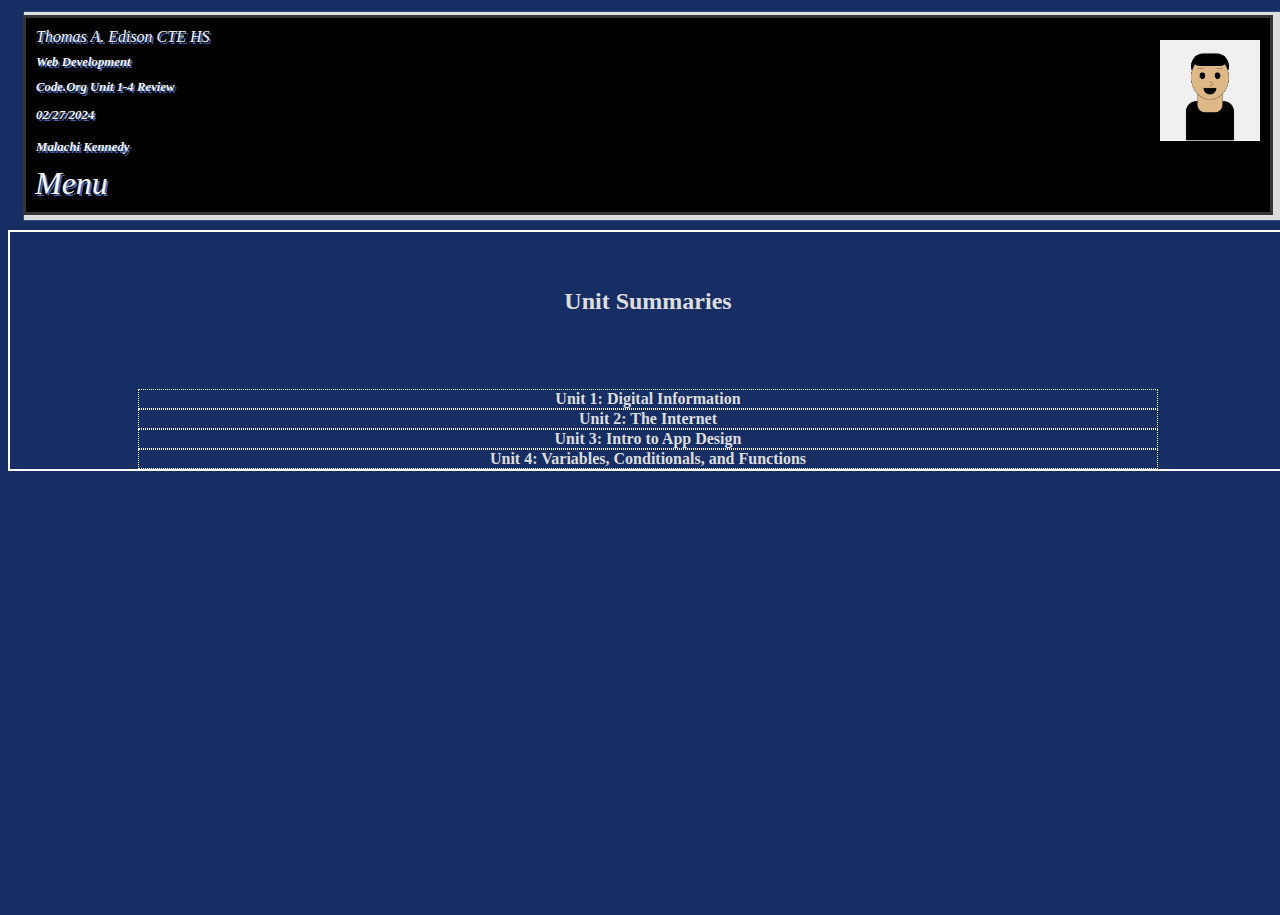
<file: index.html>
<!DOCTYPE html>
<html>

<head>
  <meta charset="utf-8">
  <meta name="viewport" content="width=device-width">
  <title>Unit 1-4 Review</title>
  <link href="Favicon.png" rel="icon" type="image/png">
  <link href="mystyle.css" rel="stylesheet" type="text/css">
</head>

<body>
  <!--Enter your prebuild Banner  and Headings School, Class, Unit Review 1, Date, Name, Favicon and Title-->
  <div class= "banner"> Thomas A. Edison CTE HS
    <img src= "Avatar.png" alt= "Malachi's Logo" id= "logo">
    <h1>Web Development</h1>
    <h2>Code.org Unit 1-4 Review</h2>
    <h3>02/27/2024</h3>
    <h4>Malachi Kennedy</h4>
    <div class="menu"> Menu
      <!--Later we will enter links to other pages-->
      <a href="unit1.html"> Unit 1</a>
      <a href="unit2.html"> Unit 2</a>
      <a href="unit3.html"> Unit 3</a>
      <a href="unit4.html"> Unit 4</a>
    </div>
  </div>
    

 <!--
  This is the page for you to review Unit 1 and record your Check for understanding reflections at the end of each Lesson!
  Use the following format:
  <h2>Lesson #</h2>
  <p>Summary of Lesson</p>
  <h5>Check for Understanding Question</h5>
  <h6>CFU Response</h6>
  -->


<div class="container">
  <h6><b>Unit Summaries</b></h6>
  <br> 
  <div class="wave" id="u1">    
    
    <b>Unit 1: Digital Information</b>
    <hr>
    <p>This unit explores the technical challenges and questions that arise from the need to represent digital information in computers. Learn how complex information like numbers, text, images, and sound are represented in text, how compression works, and the broader social impacts of digitizing the world's information. It also introduces students to the concept of digital information by exploring how computers represent, store, and transmit data. The unit covers topics such as binary numbers, digital images, compression, encryption, and the impact of digital information on society. Through interactive activities and projects, students learn foundational concepts in computer science while gaining an understanding of how information is processed and manipulated in digital environments.</p>
  </div>
  <div class="wave" id="u2">
    
    <b>Unit 2: The Internet</b>
    <hr>
    <p>This unit reveals how the Internet was designed to connect billions of devices and people to one another. Learn how the different protocols of the Internet work and actually build them yourself using the Internet Simulator. Then consider the impacts the Internet has had, both good and bad, on modern life. Also introduces students to the fundamentals of the Internet, including its structure, function, and impact on society. Students learn about concepts such as IP addresses, DNS, routers, protocols, and the World Wide Web. They explore how data is transmitted over the Internet and how web pages are created and accessed. Through hands-on activities and projects, students gain a deeper understanding of how the Internet works and its significance in today's interconnected world.</p>
  </div>
  <div class="wave" id="u3">
    
    <b>Unit 3: Intro to App Design</b>
    <hr>
    <p>This unit is an introduction to programming and app design with a heavy focus on important skills like debugging, pair programming, and user testing. Learn how to design user interfaces and write event-driven programs in App Lab and then design a project that teaches your classmates about a topic of your choosing. Teaches students the basics of designing and creating mobile applications. Students learn about user interface design, user experience principles, and the process of app development. They explore concepts such as user input, variables, conditionals, and event handling to build interactive and engaging apps. Through hands-on projects using block-based programming languages like Scratch or Blockly, students design and develop their own simple mobile apps, gaining valuable skills in problem-solving, creativity, and computational thinking.</p>
  </div>
  <div class="wave" id="u4">
    
    <b>Unit 4: Variables, Conditionals, and Functions</b>
    <hr>
    <p>This unit explores how variables, conditionals, and functions allow for the design of increasingly complex apps. Learn how to program with these three new concepts through a sequence of collaborative activities. Then build your own decision maker app to share with friends and help them make a decision. Teaches students fundamental programming concepts to create more sophisticated programs. Students learn about variables, which store data, conditionals, which allow for decision-making in code execution, and functions, which organize code into reusable blocks. Through interactive activities and projects, students practice using variables to store and manipulate data, conditionals to control the flow of their programs based on certain conditions, and functions to modularize their code and make it more manageable. This unit provides a solid foundation in programming principles essential for building more complex programs and applications.</p>
</div>
</body>
</html>
</file>
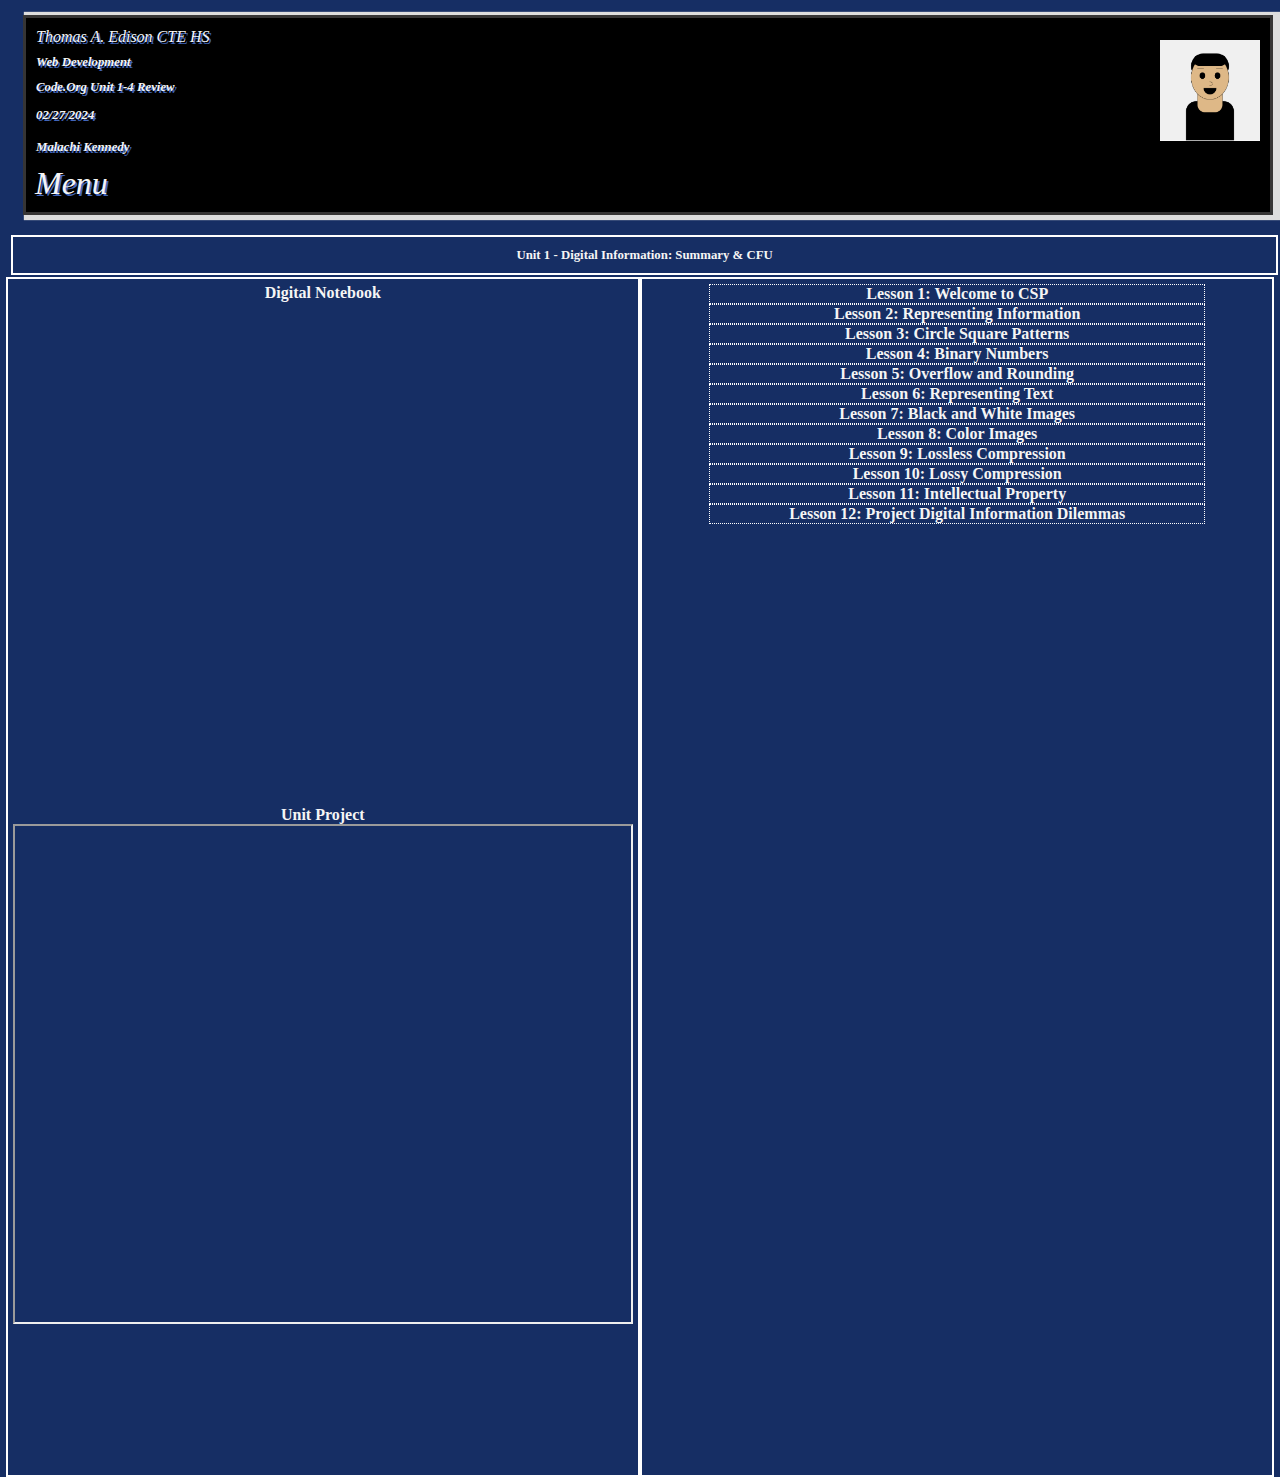
<file: unit1.html>
<!DOCTYPE html>
<html>

<head>
  <meta charset="utf-8">
  <meta name="viewport" content="width=device-width">
  <title>Unit 1-4 Review</title>
  <link href="Favicon.png" rel="icon" type="image/png">
  <link href="mystyle.css" rel="stylesheet" type="text/css">
</head>

<body>
<!--Enter your prebuild Banner  and Headings School, Class, Unit Review 1, Date, Name, Favicon and Title-->
  <div class= "banner"> Thomas A. Edison CTE HS
    <img src= "Avatar.png" alt= "Malachi's Logo" id= "logo">
    <h1>Web Development</h1>
    <h2>Code.org Unit 1-4 Review</h2>
    <h3>02/27/2024</h3>
    <h4>Malachi Kennedy</h4>
    <div class="menu"> Menu
      <!--Later we will enter links to other pages-->
      <a href="index.html"> Home</a>
      <a href="unit2.html"> Unit 2</a>
      <a href="unit3.html"> Unit 3</a>
      <a href="unit4.html"> Unit 4</a>
    </div>
  </div>
  
  <div id="top">
    <h1>Unit 1 - Digital Information: Summary & CFU</h1>
  </div>
  <div id="right">
      <div class="wave">
      <b>Lesson 1: Welcome to CSP</b>
    <!-- Q & A -->
      <!--Start the Table-->
        <table border="5">
      <!--Table Format-->
           <th width="50%">Question</th>
           <th width="50%">Answer</th>
      <!--Inside the Table-->
          <tr>
            <td>What are your own strategies and insights about how to learn best? And, how are they similar or different to the ones that you just heard about from other students? Please write a short paragraph. Don't worry about spelling, grammar, or how well written it is.</td>
            <td>In class, I use a notebook to write down notes of all the topics I don't understand. I study the notes in between classes and home for at least 1 - 2 hours a day. When I feel confident that I know the material, I ask a family member to assess me. If the assessment goes well, I then move on to a different topic to learn more. My strategy is similar to Sam. J's and Sofia P's. Sam takes notes on a piece of paper and reads them again at home as I do. Sofia also tries to assess herself to see if she remembers the material she's been reviewing.</td>
          </tr>
        </table>
     <hr>
    </div>
      <div class="wave">
      <b>Lesson 2: Representing Information</b>
    <!-- Q & A -->
      <!--Start the Table-->
        <table border="5">
      <!--Table Format-->
           <th width="50%">Question</th>
           <th width="50%">Answer</th>
      <!--Inside the Table-->
          <tr>
            <td>Recall when you built your information sending device. Why did we decide to send a message as a sequence of two options rather than modifying our devices to represent more options?</td>
            <td>We had to pick 3 objects would help build our device. We used pipe cleaners and light to make our device.  We thought 2 options would be easier than 4.</td>
          </tr>
        </table>
     <hr>
    </div>
      <div class="wave">
      <b>Lesson 3: Circle Square Patterns</b>
    <!-- Q & A -->
      <!--Start the Table-->
        <table border="5">
      <!--Table Format-->
           <th width="50%">Question</th>
           <th width="50%">Answer</th>
      <!--Inside the Table-->
          <tr>
            <td>How would you explain a number system to someone who had never seen numbers before?</td>
            <td>I would say a number system is a set of patterns that are followed by a set of rules. These rules are in place so that you could replicate the set of patterns yourself, like an instruction sheet.</td>
          </tr>
        </table>
     <hr>
    </div>
      <div class="wave">
      <b>Lesson 4: Binary Numbers</b>
    <!-- Q & A -->
      <!--Start the Table-->
        <table border="5">
      <!--Table Format-->
           <th width="50%">Question</th>
           <th width="50%">Answer</th>
      <!--Inside the Table-->
          <tr>
            <td>Two schools are merging and to adapt to the increased size of the student body, the school is changing its system for keeping track of all student IDs from a system that uses 4-bit binary numbers to one that uses 8-bit binary numbers (AKA 1 byte). Which of the following best describes what effect this change will have?</td>
            <td> B.   The 8-bit system will be able to represent sixteen times as many values as the 4-bit system.</td>
          </tr>
          <tr>
            <td>Each time we add another bit, what happens to the amount of numbers we can make?</td>
            <td>It doubles each time.</td>
          </tr>
          <tr>
            <td>How many bits would be needed to count all of the students in class today?</td>
            <td>There are 32 students. So you would need 6 bits.</td>
          </tr>
          <tr>
            <td>What are the similarities and differences between the binary and decimal systems?</td>
            <td>A binary system has only two digits, while a decimal number system has ten digits. In both systems, each digit has a value that depends on its position.</td>
          </tr>
        </table>
     <hr>
    </div>
      <div class="wave">
      <b>Lesson 5: Overflow and Rounding</b>
    <!-- Q & A -->
      <!--Start the Table-->
        <table border="5">
      <!--Table Format-->
           <th width="50%">Question</th>
           <th width="50%">Answer</th>
      <!--Inside the Table-->
          <tr>
            <td>Modern car odometers can record up to a million miles driven. What happens to the odometer reading when a car drives beyond its maximum reading?</td>
            <td>The odometer would have an overflow error. The car could break down from this error.</td>
          </tr>
          <tr>
            <td>When using bits to represent fractions of a number, can you create all possible fractions? Why or why not?</td>
            <td>When using bits to represent fractions of a number, you cannot create all possible fractions. There are numbers that are too large or too small to be able to be represented.</td>
          </tr>
        </table>
     <hr>
    </div>
      <div class="wave">
      <b>Lesson 6: Representing Text</b>
    <!-- Q & A -->
      <!--Start the Table-->
        <table border="5">
      <!--Table Format-->
           <th width="50%">Question</th>
           <th width="50%">Answer</th>
      <!--Inside the Table-->
          <tr>
            <td>"The binary pattern 01000001 represents the number 65." Write a brief response explaining whether you believe this statement is always true. Explain your reasoning.</td>
            <td>This statement is not always true. It can represent another number when the chunk size is different. If the chunk size is 4, then it would represent two numbers, 64 and 1.</td>
          </tr>
        </table>
     <hr>
    </div>
      <div class="wave">
      <b>Lesson 7: Black and White Images</b>
    <!-- Q & A -->
      <!--Start the Table-->
        <table border="5">
      <!--Table Format-->
           <th width="50%">Question</th>
           <th width="50%">Answer</th>
      <!--Inside the Table-->
          <tr>
            <td>Which of the following would result in a better digital approximation of an analog black and white image?</td>
            <td> B.   Decreasing the size of each sample square, thus increasing the number of samples taken.</td>
          </tr>
          <tr>
            <td>Assume your friend just sent you 32 bits of pixel data (just the 0s and 1s for black and white pixels) that were encoded after sampling an image. Choose the two statements that are true.</td>
            <td> C. The correct width and height must be input into the pixelation widget to produce the image.<br> D. The fact that only 32 bits were used to represent the image indicates relatively large sample squares were used. The digital image may vary from the analog image significantly.
</td>
          </tr>
          <tr>
            <td>Your computer science teacher asks you to sample a black and white image that is 4" x 6". How would you sample the image to provide a good digital approximation using the pixelation widget? What sample size would you use? How would your decision affect the digital representation?</td>
            <td>Using the Nike logo I created for reference, I know that a sample size of 15 by 15 would do a decent job of representing an image with dimensions of 2" by 2". Thus, I would sketch the 4" by 6" image on a grid of 20 by 25. I would use 500 sample squares. The large number of sample squares would allow for a well-defined and accurate digital approximation.</td>
          </tr>
        </table>
     <hr>
    </div>
      <div class="wave">
      <b>Lesson 8: Color Images</b>
    <!-- Q & A -->
      <!--Start the Table-->
        <table border="5">
      <!--Table Format-->
           <th width="50%">Question</th>
           <th width="50%">Answer</th>
      <!--Inside the Table-->
          <tr>
            <td>Which statement about analog and digital images is true?</td>
            <td>B. Sampling an analog image more frequently produces a digital image with a better representation.</td>
          </tr>
          <tr>
            <td>Describe how the process of sampling, RGB pixels, and binary sequences work together to display a digital color image.</td>
            <td>Sampling, RBG pixels and binary sequences work together to display a digital color image by letting the computer know where the RBG pixel is going to be placed. It also shows the computer what shade or color that pixel is. The combination of these components is what gives you a digital color image.</td>
          </tr>
        </table>
     <hr>
    </div>
      <div class="wave">
      <b>Lesson 9: Lossless Compression</b>
    <!-- Q & A -->
      <!--Start the Table-->
        <table border="5">
      <!--Table Format-->
           <th width="50%">Question</th>
           <th width="50%">Answer</th>
      <!--Inside the Table-->
          <tr>
            <td>What is the most important quality of lossless compression?</td>
            <td> A.   The data is transformed to usually make it smaller. It can always be re-constructed back to the original.</td>
          </tr>
          <tr>
           <td> An author is preparing to send their book to a publisher as an email attachment. The file on their computer is 1000 bytes. When they attach the file to their email, it shows as 750 bytes. The author gets very upset because they are concerned that part of their book has been deleted by the email provider. If you could talk to this author, how would you explain what is happening to their book?</td>
          <td>In most cases, the information is altered to make it smaller. It's always possible to restore it to its original state. The fact that the attachment has shrunk in size does not imply that any elements of the book have been removed. It will also make it clear to him that the book's original size and content will be preserved after it is downloaded by the mail receiver.</td>
          </tr>
        </table>
     <hr>
    </div>
      <div class="wave">
      <b>Lesson 10: Lossy Compression</b>
    <!-- Q & A -->
      <!--Start the Table-->
        <table border="5">
      <!--Table Format-->
           <th width="50%">Question</th>
           <th width="50%">Answer</th>
      <!--Inside the Table-->
          <tr>
            <td>You’ve been given a new cell phone with a 2 gigabyte data plan. You plan to use your phone for text messages, images, video, and music. Which of these categories are best compressed using lossless compression? Which of these categories are best compressed using lossy compression? Why?</td>
            <td>Lossy compression should be applied to text messages and music while lossless compression should be applied to images and videos. A lossy compression reduces the quality of the file in order to get the file compressed. This type of compression can be applied to text messages and music because a reduction in the size and quality will only reduce few details about the text messages and music file. However, in a lossless compression the quality remains unchanged even after the file size is reduced. This type of compression can be applied to video and pictures because even if the size is reduced, the quality of the files are not expected to change.</td>
          </tr>
        </table>
     <hr>
    </div>
      <div class="wave">
      <b>Lesson 11: Intellectual Property</b>
    <!-- Q & A -->
      <!--Start the Table-->
        <table border="5">
      <!--Table Format-->
           <th width="50%">Question</th>
           <th width="50%">Answer</th>
      <!--Inside the Table-->
          <tr>
            <td>How is a Creative Commons license different from a regular copyright?</td>
            <td>C. It allows your work to be shared, reused, and remixed to help spark more creativity.</td>
          </tr>
          <tr>
            <td>As a reminder, in the warm-up we saw this scenario: Imagine you were using some of our pixelation tools to create an image and you posted it online for your friends to see - but, a week later you find out someone took that image and put it on a T-shirt that they’re selling for $10 each. Now that we understand Copyright, what would need to change in order for the scenario from the warm-up to be okay?</td>
            <td>I would have to create a creative commons license that allows people to use my work and sell items with my work on them.</td>
          </tr>
        </table>
     <hr>
    </div>
      <div class="wave">
      <b>Lesson 12: Project Digital Information Dilemmas</b>
    <!-- Q & A -->
      <!--Start the Table-->
        <table border="5">
      <!--Table Format-->
           <th width="50%">Question</th>
           <th width="50%">Answer</th>
      <!--Inside the Table-->
          <tr>
            <td>Many museums have digital catalogs of their collections. What are the potential benefits and harms of creating these digital catalogs?</td>
            <td>Some potential benefits of digital catalogs are that they are easily accessible, can be viewed from virtually anywhere, and can be updated frequently. The biggest harm of creating a digital catalog is the lack of security. People who want to steal the museum's data can do so more easily, and it is more likely that someone would attempt to steal data.</td>
          </tr>
          <tr>
            <td>Why should we care about information being represented digitally? How does this impact you personally?</td>
            <td>We should care about the information being represented digitally because it provides for a faster way to do things, and it also eases the complexity of our work. It is also more interpertable when I use it personally, which is especially crucial when I communicate information with others. Another reason why it impacts me personally is because I will know whether or not my privacy is secure and I have control over how I want to use my ideas and information.</td>
          </tr>
        </table>
     <hr>
    </div>
  </div>
  <div id="left">
    <div id="dn">
      <b>Digital Notebook</b>
      <iframe src="https://docs.google.com/presentation/d/e/2PACX-1vQu_6f_sXduO7zYZkrTQ27G7PnWSkKLHVN1KRFeql0Zr1f01DRvKRmXpncxX-gsS6fS75EACmlxz1po/embed?start=false&loop=false&delayms=3000" frameborder="0" width="100%" height="500px" allowfullscreen="true" mozallowfullscreen="true" webkitallowfullscreen="true"></iframe>
    </div>
    <div id="prj">
      <b>Unit Project</b>
      <iframe src="https://a2097efc-806d-40b5-a03e-5a2c0995ad92-00-rclu98a6mw7.spock.replit.dev/" height="500px" width="100%" title="Digital Dilemma"></iframe>
    </div>
  </div>
</body>
</html>
</file>
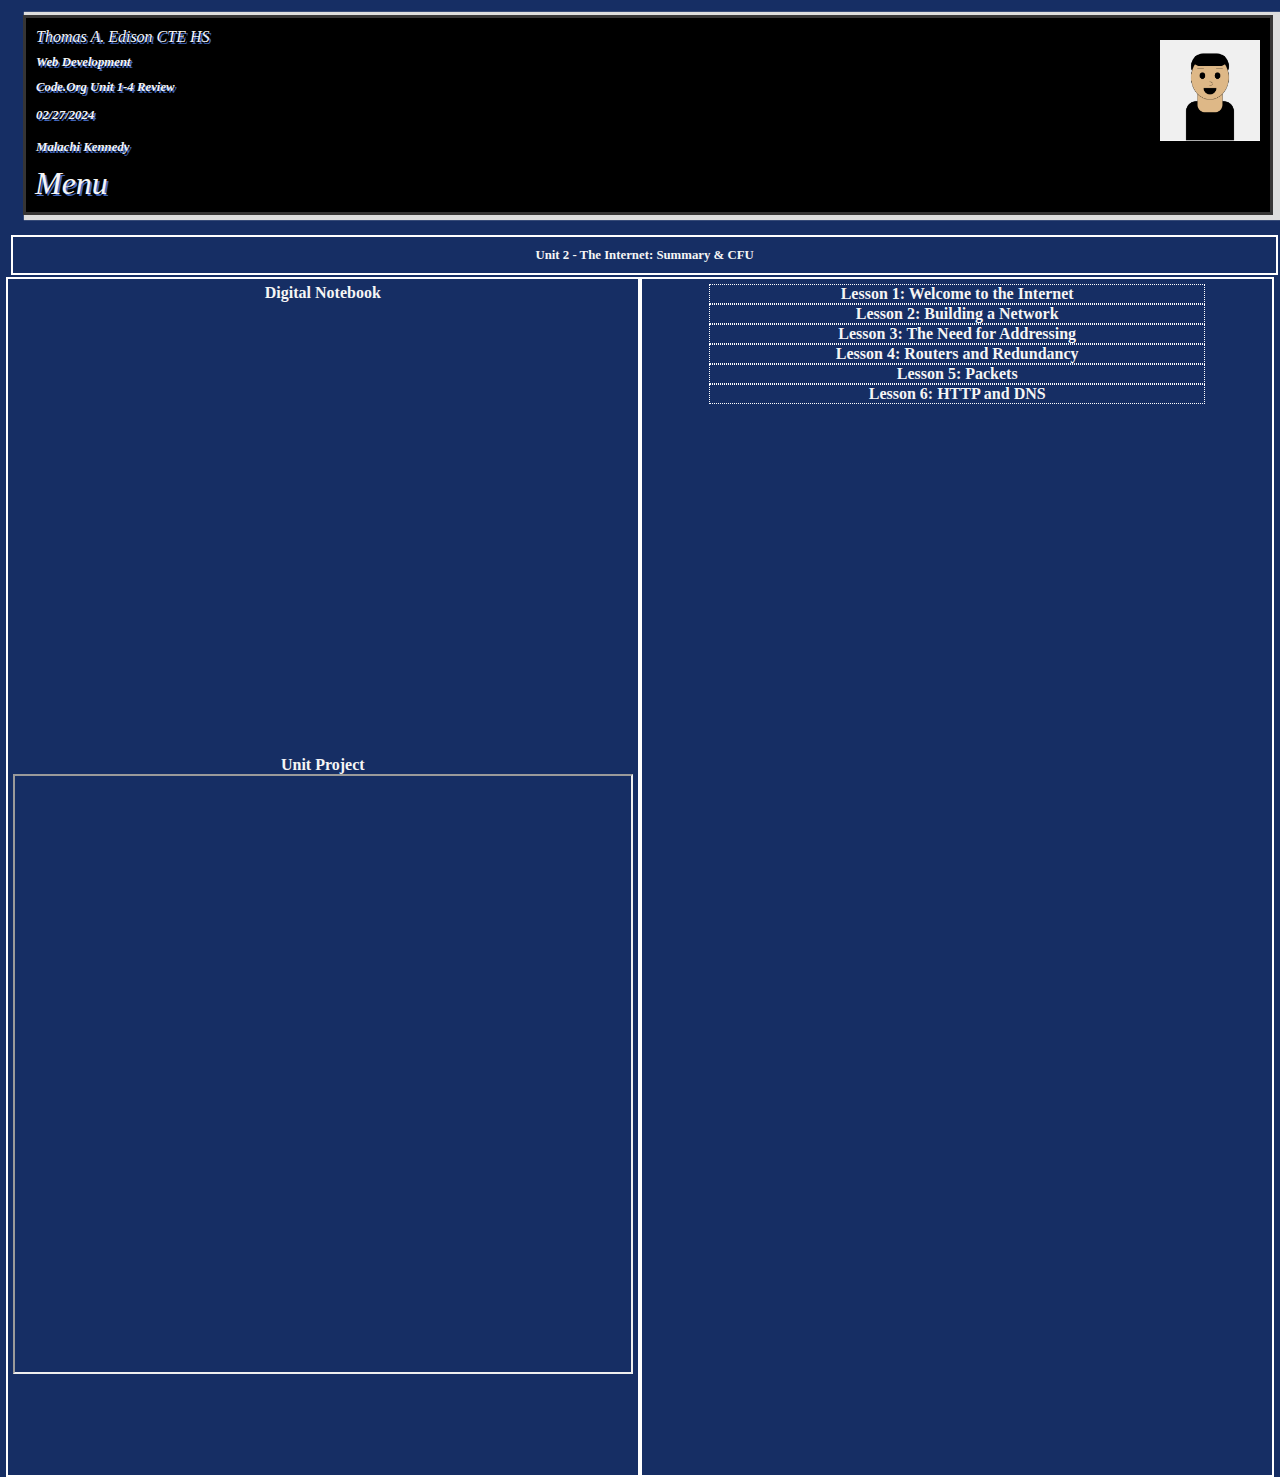
<file: unit2.html>
<!DOCTYPE html>
<html>

<head>
  <meta charset="utf-8">
  <meta name="viewport" content="width=device-width">
  <title>Unit 1-4 Review</title>
  <link href="Favicon.png" rel="icon" type="image/png">
  <link href="mystyle.css" rel="stylesheet" type="text/css">
</head>

<body>
<!--Enter your prebuild Banner  and Headings School, Class, Unit Review 1, Date, Name, Favicon and Title-->
  <div class= "banner"> Thomas A. Edison CTE HS
    <img src= "Avatar.png" alt= "Malachi's Logo" id= "logo">
    <h1>Web Development</h1>
    <h2>Code.org Unit 1-4 Review</h2>
    <h3>02/27/2024</h3>
    <h4>Malachi Kennedy</h4>
    <div class="menu"> Menu
      <!--Later we will enter links to other pages-->
      <a href="unit1.html"> Unit 1</a>
      <a href="index.html"> Home</a>
      <a href="unit3.html"> Unit 3</a>
      <a href="unit4.html"> Unit 4</a>
    </div>
  </div>

  <div id="top">
    <h1>Unit 2 - The Internet: Summary & CFU</h1>
  </div>
  <div id="right">
    <div class="wave">
      <b>Lesson 1: Welcome to the Internet</b>
    <!-- Q & A -->
      <!--Start the Table-->
        <table border="5">
      <!--Table Format-->
           <th width="50%">Question</th>
           <th width="50%">Answer</th>
      <!--Inside the Table-->
          <tr>
            <td>How do you use the Internet? Think about your typical day. When are you using the Internet? For what purposes? What role does it have in your life?</td>
            <td>Everyday. I use the internet to talk to friends and play games. I can watch videos, movies, and TV shows. It allows me to do my work and ask questions. It plays a critical role in my life.</td>
          </tr>
        </table>
    </div>
    <div class="wave">
      <b>Lesson 2: Building a Network</b>
    <!-- Q & A -->
      <!--Start the Table-->
        <table border="5">
      <!--Table Format-->
           <th width="50%">Question</th>
           <th width="50%">Answer</th>
      <!--Inside the Table-->
          <tr>
            <td>Describe two different paths that a message could take from Person A to Person D.</td>
            <td>One path would be going from A to E to C to D. Another path would be going from A to B to D.</td>
          </tr>
        </table>
    </div>
    <div class="wave">
      <b>Lesson 3: The Need for Addressing</b>
    <!-- Q & A -->
      <!--Start the Table-->
        <table border="5">
      <!--Table Format-->
           <th width="50%">Question</th>
           <th width="50%">Answer</th>
      <!--Inside the Table-->
          <tr>
            <td>Pick the two statements that are true about the Internet Protocol (IP):</td>
            <td>A. Each device or computer on the Internet is assigned a unique IP address.<br> E. IP is the shared way that all devices and computers label their messages with the sender and receiver's addresses.</td>
          </tr>
          <tr>
            <td>Describe how the Internet Protocol (IP) allows devices to easily connect and communicate on the Internet.</td>
            <td>The IP address makes it easier for devices to connect and communicate on the internet because the devices can sense there is something nearby to connect to.</td>
          </tr>
        </table>
    </div>
    <div class="wave">
      <b>Lesson 4: Routers and Redundancy</b>
    <!-- Q & A -->
      <!--Start the Table-->
        <table border="5">
      <!--Table Format-->
           <th width="50%">Question</th>
           <th width="50%">Answer</th>
      <!--Inside the Table-->
          <tr>
            <td>Pick Two: If the post office delivered mail exactly like the routers deliver messages on the Internet, which of the following statements would be true?</td>
            <td> B. The mailman would sometimes take a different path to deliver each letter to your home<br>C. Letters would be written on the outside of the envelope for all to read instead of letters put inside envelopes</td>
          </tr>
          <tr>
            <td>What are the benefits of building redundancy into a network? What are the potential issues with building redundancy?</td>
            <td>The benefits of building redundancy into a network is that is decreases the risk of network failure, if one server fails to transfer the information the backup server will take the charge to continue it. Potential issues with it are denial of service and cyber attacks.</td>
          </tr>
        </table>
    </div>
    <div class="wave">
      <b>Lesson 5: Packets</b>
    <!-- Q & A -->
      <!--Start the Table-->
        <table border="5">
      <!--Table Format-->
           <th width="50%">Question</th>
           <th width="50%">Answer</th>
      <!--Inside the Table-->
          <tr>
            <td>Which of the following is true regarding the way information is transmitted on the Internet?</td>
            <td>D. Information does not travel in one piece, but rather as a datastream of packets.</td>
          </tr>
          <tr>
            <!--Terminology Table-->
            <table>
              <!--Table Format-->
              <th>Term/Word</th>
              <th>Definition/Description</th>
              <!--Inside the Table-->
              <tr>
                <td>Internet Protocol (IP)</td>
                <td>Rules for addressing and sending data across the internet by assigning unique numbers to each connected device.</td>
              </tr>
              <tr>
                <td>Transmission Control Protocol (TCP)</td>
                <td>Takes inventory of all packets in the datastream to ensure they are successfully sent and received.</td>
              </tr>
              <tr>
                <td>Packet</td>
                <td>Chunk of data and its metadata, used to route and reassemble information on the Internet.</td>
              </tr>
              <tr>
                <td>Datastream</td>
                <td>The way in which information travels on the Internet, not as a single piece but in chunks.</td>
              </tr>
              <tr>
                <td>User Datagram Protocol (UDP)</td>
                <td>Sends all packets without checking whether they were received or ordered properly.</td>
              </tr>
            </table>
          </tr>
        </table>
    </div>
    <div class="wave">
      <b>Lesson 6: HTTP and DNS</b>
    <!-- Q & A -->
      <!--Start the Table-->
        <table border="5">
      <!--Table Format-->
           <th width="50%">Question</th>
           <th width="50%">Answer</th>
      <!--Inside the Table-->
          <tr>
            <td>In your own words explain the following about the Domain Name System. What problem does the DNS solve? How does the DNS help the world wide web scale so that billions of users can access billions of web pages?</td>
            <td>The problem that DNS, or the domain name system, solves is that it is responsible for translating domain names into IP addresses. DNS helps the World Wide Web-scale since it is used by many different computers that are all connected to the network. DNS servers are also connected in a distributed hierarchy and are divided into zones, which split up the responsibility for major domains. The DNS and the Internet Protocol are designed to scale no matter how much the Internet grows.</td>
          </tr>
          <tr>
            <td>Choose the two statements that best describe the relationship between HTTP and the World Wide Web</td>
            <td> B. The World Wide Web is a collection of pages and files that is shared between computers using HTTP<br> D. HTTP and the World Wide Web both rely on other layers of protocols for sending information on the Internet</td>
          </tr>
        </table>
    </div>
  </div>
  
  <div id="left">
    <div id="dn">
      <b>Digital Notebook</b>
      <iframe src="https://docs.google.com/presentation/d/e/2PACX-1vR6x4QEM2JDXGnPbR7d9-DAKe9wDItc2vuvWxF3ZrRLB3NnvA4CpR1ilS7gv1bTIZeD5polgZwi3Ttz/embed?start=false&loop=false&delayms=3000" frameborder="0" width="100%" height="450px" allowfullscreen="true" mozallowfullscreen="true" webkitallowfullscreen="true"></iframe>
    </div>
    <div id="prj">
      <b>Unit Project</b>
      <iframe src= "https://docs.google.com/document/d/e/2PACX-1vR80NduFwPVPEHE1PETRH0gTmOU4FKPjBqPuJSrndUwauZc2TfzyWCVMbOm2a_nf0Mivs8tqMugMMrQ/pub?embedded=true" height="600px" width="100%" title="Internet Dilemma"></iframe>
    </div>
  </div>
</body>
</html>
</file>
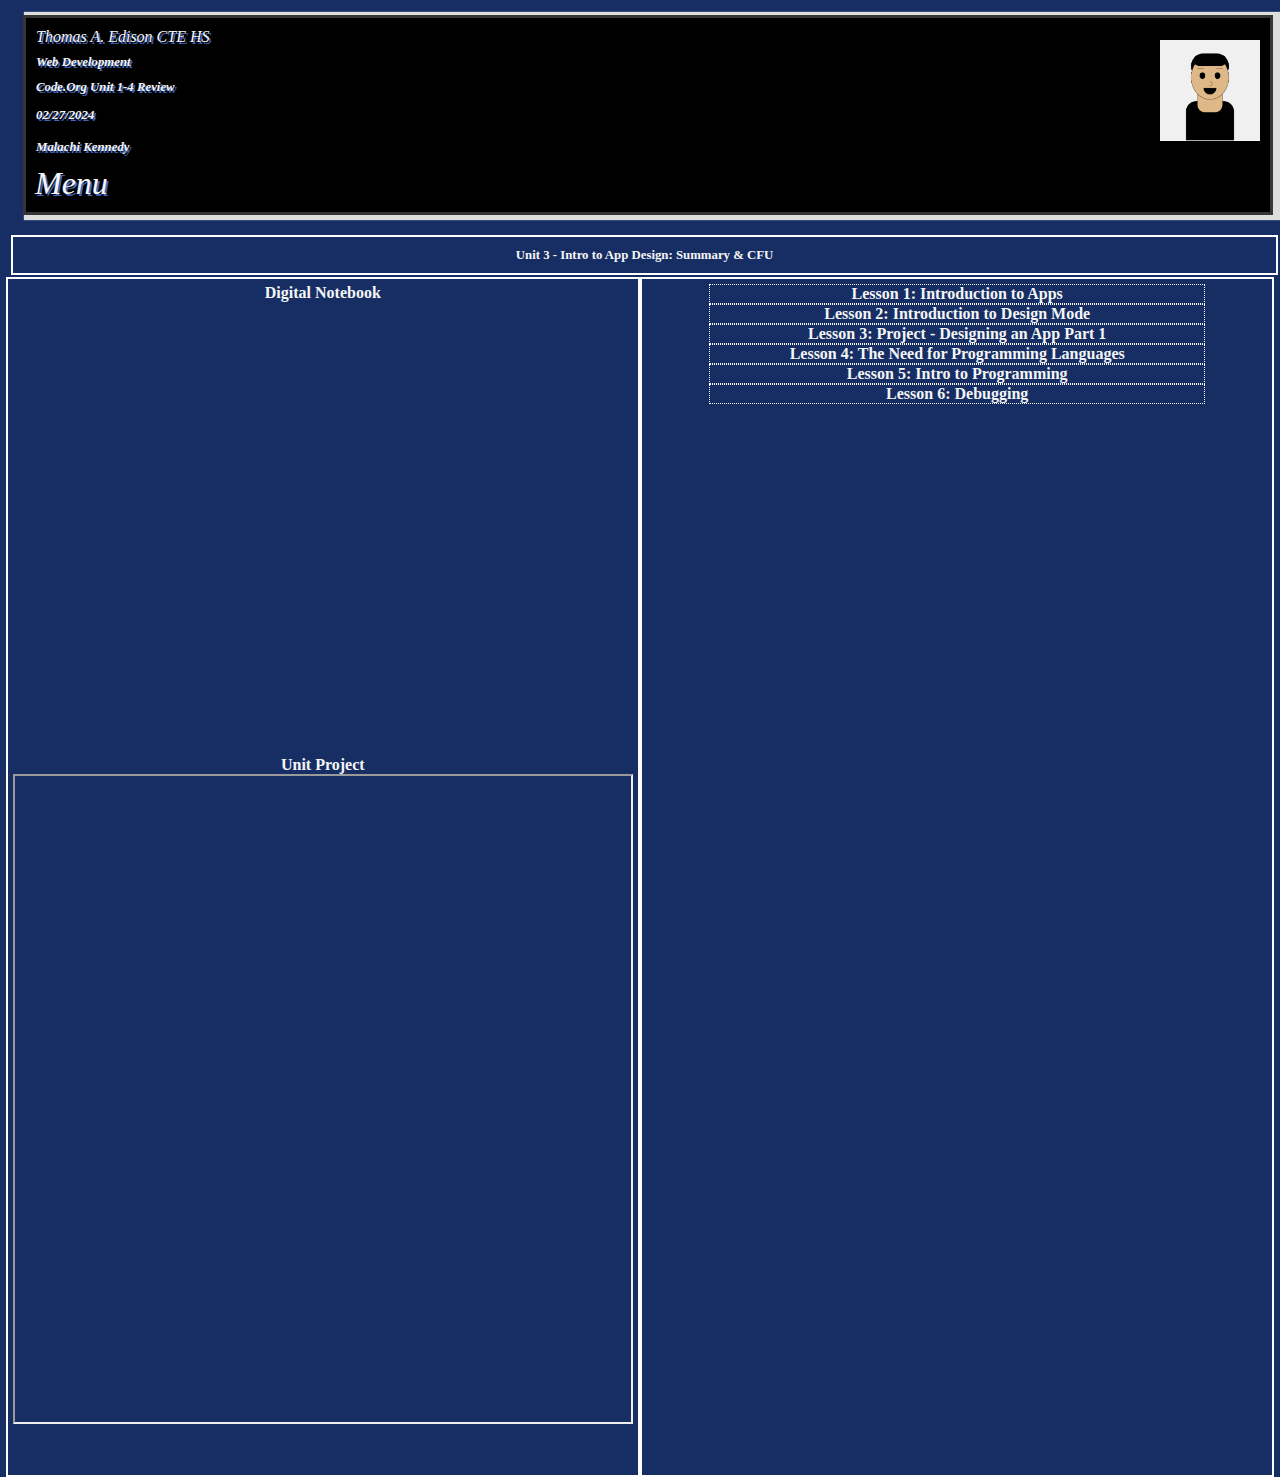
<file: unit3.html>
<!DOCTYPE html>
<html>

<head>
  <meta charset="utf-8">
  <meta name="viewport" content="width=device-width">
  <title>Unit 1-4 Review</title>
  <link href="Favicon.png" rel="icon" type="image/png">
  <link href="mystyle.css" rel="stylesheet" type="text/css">
</head>

<body>
<!--Enter your prebuild Banner  and Headings School, Class, Unit Review 1, Date, Name, Favicon and Title-->
  <div class= "banner"> Thomas A. Edison CTE HS
    <img src= "Avatar.png" alt= "Malachi's Logo" id= "logo">
    <h1>Web Development</h1>
    <h2>Code.org Unit 1-4 Review</h2>
    <h3>02/27/2024</h3>
    <h4>Malachi Kennedy</h4>
    <div class="menu"> Menu
      <!--Later we will enter links to other pages-->
      <a href="unit1.html"> Unit 1</a>
      <a href="unit2.html"> Unit 2</a>
      <a href="index.html"> Home</a>
      <a href="unit4.html"> Unit 4</a>
    </div>
  </div>

  <div id="top">
    <h1>Unit 3 - Intro to App Design: Summary & CFU</h1>
  </div>
  <div id="right">
    <div class="wave">
      <b>Lesson 1: Introduction to Apps</b>
    <!-- Q & A -->
      <!--Start the Table-->
        <table border="5">
      <!--Table Format-->
           <th width="50%">Term/Word</th>
           <th width="50%">Definition/Description</th>
      <!--Inside the Table-->
          <tr>
            <td>Input</td>
            <td>The user clicks a button.</td>
          </tr>
          <tr>
            <td>Output</td>
            <td>A song is played.</td>
          </tr>
          <tr>
            <td>User Interface</td>
            <td>A screen with buttons, images, and text.</td>
          </tr>
        </table>
    </div>
    <div class="wave">
      <b>Lesson 2: Introduction to Design Mode</b>
    <!-- Q & A -->
      <!--Start the Table-->
        <table border="5">
      <!--Table Format-->
           <th width="50%">Question</th>
           <th width="50%">Answer</th>
      <!--Inside the Table-->
          <tr>
            <td>Why is it important for element IDs to have meaningful names?</td>
            <td>It's important for element IDs to have meaningful names as it allows for easy identification for the programmer to review the code and see which object is doing what and can be easily identified.</td>
          </tr>
        </table>
    </div>
    <div class="wave">
      <b>Lesson 3: Project - Designing an App Part 1</b>
    <!-- Q & A -->
      <!--Start the Table-->
        <table border="5">
      <!--Table Format-->
           <th width="50%">Question</th>
           <th width="50%">Answer</th>
      <!--Inside the Table-->
          <tr>
            <td>Build your screens: </td>
            <td><img src= "Screens.png" alt="Project Part 1" width="100%" height="75%"></td>
          </tr>
        </table>
    </div>
    <div class="wave">
      <b>Lesson 4: The Need for Programming Languages</b>
    <!-- Q & A -->
      <!--Start the Table-->
        <table border="5">
      <!--Table Format-->
           <th width="50%">Question</th>
           <th width="50%">Answer</th>
      <!--Inside the Table-->
          <tr>
            <td>What is the difference between a programming language and natural (every-day) language?</td>
            <td>Programming languages require you to be extremely specific with your commands. The slightest misstep will cause an error and the computer won't understand the instructions. While natural languages can have slang and can constantly change. Grammatical mishaps can still be understood.</td>
          </tr>
        </table>
    </div>
    <div class="wave">
      <b>Lesson 5: Intro to Programming</b>
    <!-- Q & A -->
      <!--Start the Table-->
        <table border="5">
      <!--Table Format-->
           <th width="50%">Question</th>
           <th width="50%">Answer</th>
      <!--Inside the Table-->
          <tr>
            <td>What is the difference between a sequential program and an event-driven program?</td>
            <td>A sequential program has the commands occur one at a time in the order they're written. An event-driven program allows all the commands in it, to function with some type of input.</td>
          </tr>
        </table>
    </div>
    <div class="wave">
      <b>Lesson 6: Debugging</b>
    <!-- Q & A -->
      <!--Start the Table-->
        <table border="5">
      <!--Table Format-->
           <th width="50%">Question</th>
           <th width="50%">Answer</th>
      <!--Inside the Table-->
          <tr>
            <td>Reflecting on Programming: What is one thing you really enjoyed about today's activity? Is there anything that you found confusing or need extra help with?</td>
            <td>It was fun playing with the sounds.</td>
        </table>
    </div>
  </div>
  <div id="left">
    <div id="dn">
      <b>Digital Notebook</b>
      <iframe src="https://docs.google.com/presentation/d/e/2PACX-1vRF5GYU-jRQj8I2VcS9tJu_J8Do6xAVcGzVQAsLewmNDZcYVNdLsRml2PwAnfYVeDyEITE5kbGC1kk2/embed?start=false&loop=false&delayms=3000" frameborder="0" width="100%" height="450px" allowfullscreen="true" mozallowfullscreen="true" webkitallowfullscreen="true"></iframe>
    </div>
    <div id="prj">
      <b>Unit Project</b>
      <iframe width="100%" height="650px" src="https://studio.code.org/projects/applab/jUjXX8Y0bSbEpty4w7TlRjbevdEBUuumV7DpGt7ExCg/embed"></iframe>
    </div>
  </div>
</body>
</html>
</file>
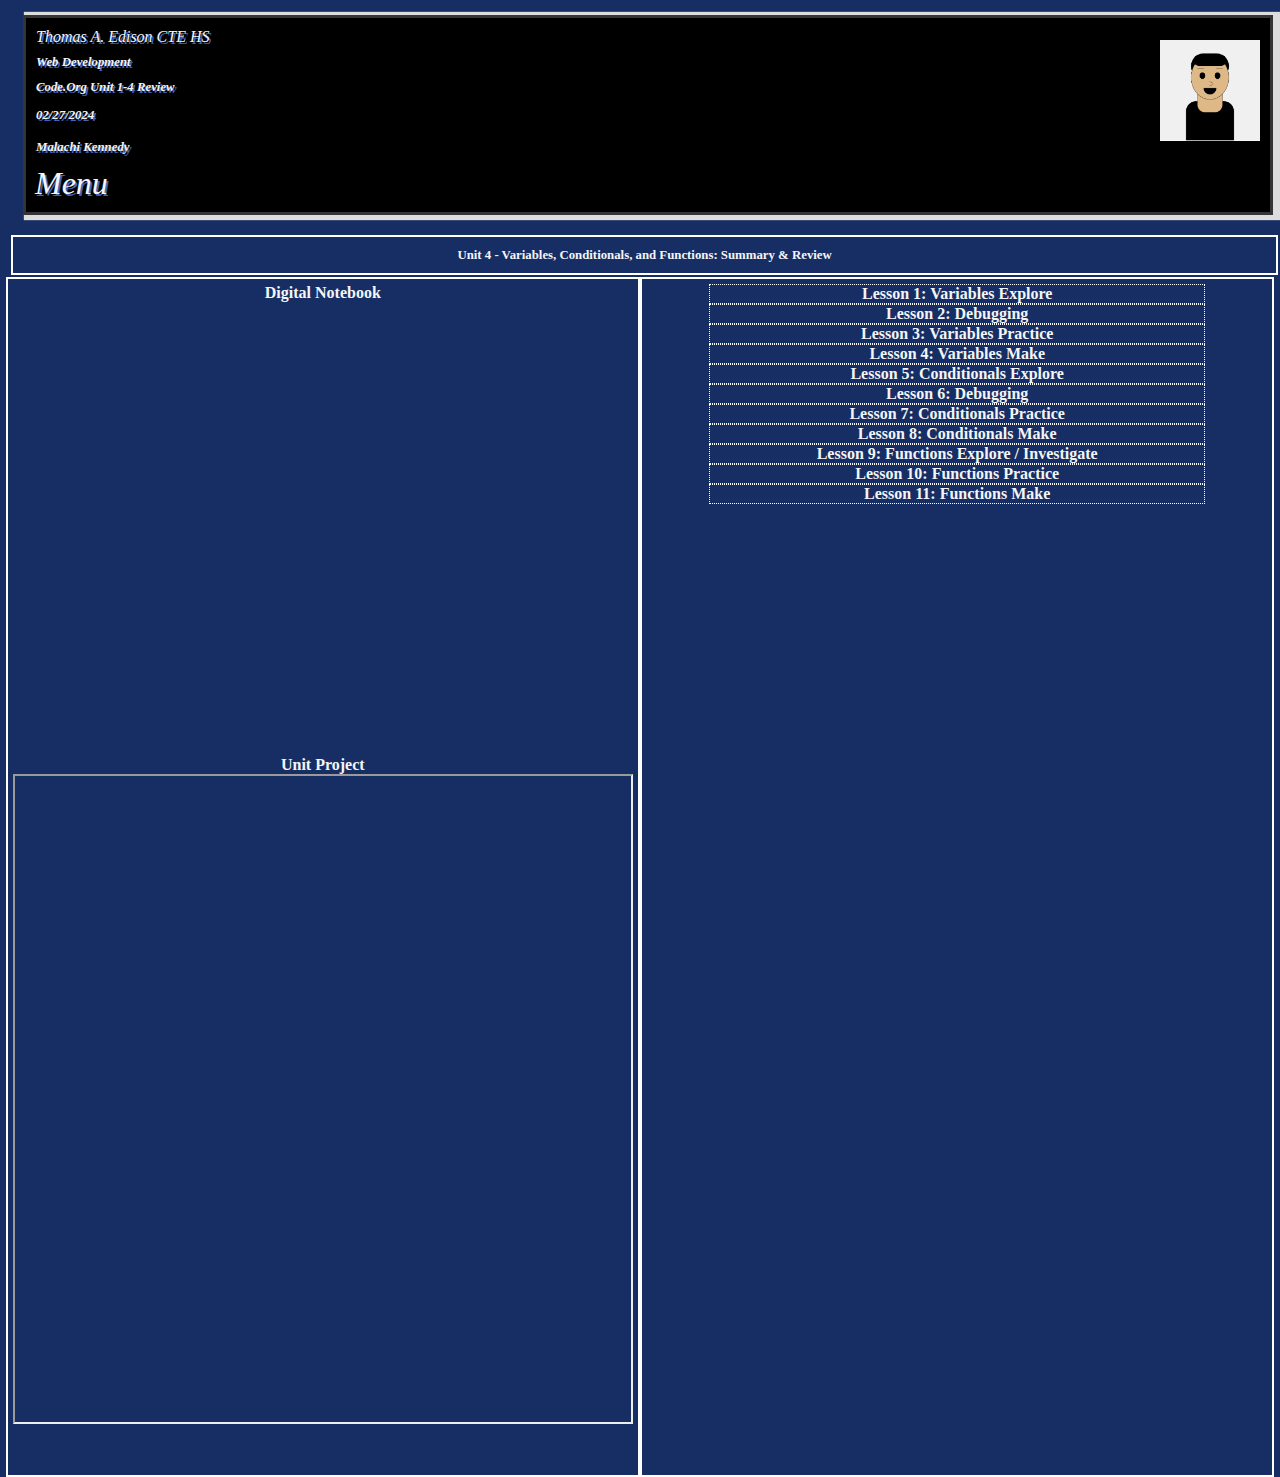
<file: unit4.html>
<!DOCTYPE html>
<html>

<head>
  <meta charset="utf-8">
  <meta name="viewport" content="width=device-width">
  <title>Unit 1-4 Review</title>
  <link href="Favicon.png" rel="icon" type="image/png">
  <link href="mystyle.css" rel="stylesheet" type="text/css">
</head>

<body>
<!--Enter your prebuild Banner  and Headings School, Class, Unit Review 1, Date, Name, Favicon and Title-->
  <div class= "banner"> Thomas A. Edison CTE HS
    <img src= "Avatar.png" alt= "Malachi's Logo" id= "logo">
    <h1>Web Development</h1>
    <h2>Code.org Unit 1-4 Review</h2>
    <h3>02/27/2024</h3>
    <h4>Malachi Kennedy</h4>
    <div class="menu"> Menu
      <!--Later we will enter links to other pages-->
      <a href="unit1.html"> Unit 1</a>
      <a href="unit2.html"> Unit 2</a>
      <a href="unit3.html"> Unit 3</a>
      <a href="index.html"> Home</a>
    </div>
  </div>

  <div id="top">
    <h1>Unit 4 - Variables, Conditionals, and Functions: Summary & Review</h1>
  </div>
  <div id="right">
    <div class="wave">
      <b>Lesson 1: Variables Explore</b>
    <!-- Q & A -->
      <!--Start the Table-->
        <table border="5">
      <!--Table Format-->
           <th width="50%">Question</th>
           <th width="50%">Answer</th>
      <!--Inside the Table-->
          <tr>
            <td>What will the value of score be at the end of the program? Note: <- is used to represent a left facing arrow.
            </td>
            <td> B. The score is: 4</td>
          </tr>
        </table>
    </div>
    <div class="wave">
      <b>Lesson 2: Debugging</b>
    <!-- Q & A -->
      <!--Start the Table-->
        <table border="5">
      <!--Table Format-->
           <th width="50%">Question</th>
           <th width="50%">Answer</th>
      <!--Inside the Table-->
          <tr>
            <td>Explain in your own words the process of creating and updating a variable. How does the Counter Pattern with Event work?</td>
            <td>You create a variable and then change it using functions like onEvent.</td>
          </tr>
        </table>
    </div>
    <div class="wave">
      <b>Lesson 3: Variables Practice</b>
    <!-- Q & A -->
      <!--Start the Table-->
        <table border="5">
      <!--Table Format-->
           <th width="50%">Question</th>
           <th width="50%">Answer</th>
      <!--Inside the Table-->
          <tr>
            <td>What will be displayed after this code segment is run?</td>
            <td>C. 6</td>
          </tr>
          <tr>
            <td>The program below is run. Which of the following COULD NOT possibly be the output from that program?</td>
            <td>D. 10, 5, 10, 5</td>
          </tr>
        </table>
    </div>
    <div class="wave">
      <b>Lesson 4: Variables Make</b>
    <!-- Q & A -->
      <!--Start the Table-->
        <table border="5">
      <!--Table Format-->
           <th width="50%">Question</th>
           <th width="50%">Answer</th>
      <!--Inside the Table-->
          <tr>
            <td>Reflecting on Programming: What is one thing you really enjoyed about today's activity? Is there anything that you found confusing or need extra help with?</td>
            <td><img src= "PhotoLikerApp.png" alt="Photo Liker App" width="100%" height="75%"></td>
          </tr>
        </table>
    </div>
    <div class="wave">
      <b>Lesson 5: Conditionals Explore</b>
      <!-- Q & A -->
        <!--Start the Table-->
          <table border="5">
        <!--Table Format-->
             <th width="50%">Question</th>
             <th width="50%">Answer</th>
        <!--Inside the Table-->
            <tr>
              <table>
                <!--Table Format-->
                     <th width="50%">Term/Word</th>
                     <th width="50%">Definition/Description</th>
                <!--Inside the Table-->
                    <tr>
                      <td>Boolean Expression</td>
                      <td>An expression that produces a true or false when evaluated.</td>
                    </tr>
                    <tr>
                      <td>Logical Operator</td>
                      <td>A symbol or word used to connect two or more expressions.</td>
                    </tr>
                    <tr>
                      <td>&&</td>
                      <td>And.</td>
                    </tr>
                    <tr>
                      <td>||</td>
                      <td>Or.</td>
                    </tr>
                    <tr>
                      <td>!</td>
                      <td>Not.</td>
                    </tr>
                  </table>
            </tr>
            <tr>
              <td>Can a computer evaluate an expression to something between true and false? Can you write an expression to deal with a "maybe" answer?</td>
              <td>Yes, the computer can evaluate an expression of something between true and false. A computer can't deal with a "maybe" answer. "Chocolate cookies < vanilla cookies" This will give an expression to deal with a maybe answer for humans because somebody might have a different opinion.</td>
            </tr>
          </table>
    </div>
    <div class="wave">
      <b>Lesson 6: Debugging</b>
    <!-- Q & A -->
      <!--Start the Table-->
        <table border="5">
      <!--Table Format-->
           <th width="50%">Question</th>
           <th width="50%">Answer</th>
      <!--Inside the Table-->
          <tr>
            <td>When creating an if-else-if statement you should always make your first condition the most specific. Write a short paragraph responding to the questions below. What does it mean to put the most specific case first? Why is it important to put the most specific case first? What types of errors does it help avoid?</td>
            <td>Putting the most specific case first refers to the practice of placing the code that handles the exception or specific condition before the more general code. This way, the program will first check if the specific case applies and handle it accordingly, before moving on to the general case. It helps prevent logical errors, such as overlooked conditions due to prior general case matches.</td>
          </tr>
        </table>
    </div>
    <div class="wave">
      <b>Lesson 7: Conditionals Practice</b>
    <!-- Q & A -->
      <!--Start the Table-->
        <table border="5">
      <!--Table Format-->
           <th width="50%">Question</th>
           <th width="50%">Answer</th>
      <!--Inside the Table-->
          <tr>
            <td>What will be displayed after this code segment is run?</td>
            <td> B. You Win!</td>
          </tr>
          <tr>
            <td>The program below asks a user to type in a number and then will output a message. What number will a user need to input for the message "COLD" to be displayed?</td>
            <td> A. 5</td>
          </tr>
        </table>
    </div>
    <div class="wave">
      <b>Lesson 8: Conditionals Make</b>
    <!-- Q & A -->
      <!--Start the Table-->
        <table border="5">
      <!--Table Format-->
           <th width="50%">Question</th>
           <th width="50%">Answer</th>
      <!--Inside the Table-->
          <tr>
            <td>Museum Generator Ticket App</td>
            <td><img src= "MuseumGeneratorApp.png" alt="Museum Generator Ticket App" width="100%" height="75%"></td>
        </table>
    </div>
    <div class="wave">
      <b>Lesson 9: Functions Explore / Investigate</b>
    <!-- Q & A -->
      <!--Start the Table-->
        <table border="5">
      <!--Table Format-->
           <th width="50%">Question</th>
           <th width="50%">Answer</th>
      <!--Inside the Table-->
          <tr>
            <td>In your own words describe the benefits of creating functions in your code?</td>
            <td>Creating functions in my own code allows for complex repeated actions to have a name and then can be easily repeated again. Otherwise, the code would be robust and take longer than it should program and not have to take up that much space if specific functions can be repeated which saves a compound number of bits.</td>
        </table>
    </div>
    <div class="wave">
      <b>Lesson 10: Functions Practice</b>
    <!-- Q & A -->
      <!--Start the Table-->
        <table border="5">
      <!--Table Format-->
           <th width="50%">Question</th>
           <th width="50%">Answer</th>
      <!--Inside the Table-->
          <tr>
            <td>What will be displayed after this code segment is run?</td>
            <td>A. A school day</td>
        </table>
    </div>
    <div class="wave">
      <b>Lesson 11: Functions Make</b>
    <!-- Q & A -->
      <!--Start the Table-->
        <table border="5">
      <!--Table Format-->
           <th width="50%">Question</th>
           <th width="50%">Answer</th>
      <!--Inside the Table-->
          <tr>
            <td>Quote App</td>
            <td><img src= "QuoteApp.png" alt="Quote Maker App" width="100%" height="75%"></td>
        </table>
    </div>
  </div>
  <div id="left">
    <div id="dn">
      <b>Digital Notebook</b>
      <iframe src="https://docs.google.com/presentation/d/e/2PACX-1vSqSK1wnsYnQ1axJ3MJ6c1_QMKWWuJbp9LApjDGurOel1bG7iFXWnuXemsm_Uk7WIdiZeMn8bqDG6bd/embed?start=false&loop=false&delayms=3000" frameborder="0" width="100%" height="450px" allowfullscreen="true" mozallowfullscreen="true" webkitallowfullscreen="true"></iframe>
    </div>
    <div id="prj">
      <b>Unit Project</b>
      <iframe width="100%" height="650" src="https://studio.code.org/projects/applab/bHXhGP3GycKjFwrTucqHZ24M8xtEcDAvvTWO74N-umY/embed"></iframe>
    </div>
  </div>
</body>
</html>
</file>
<file: mystyle.css>
html, body {
  height: 100%;
  width: 100%;
}

*{
  box-sizing: border-box;
}

h1, h2, h3, h4{
  font-size: 0.8em;
}

h6{
  font-size: 1.5em;
}

body{
  background-color: #162e64;
  color: whitesmoke;
  text-align: center;
  vertical-align: super;
  font-family: ;
}

#logo{
  width: 100px;
  position: absolute;
  top: 40px;
  right: 20px;
}

.banner{
  background-color: black;
  margin: 15px;
  padding: 10px;
  height: 200px;
  border: 3px solid #363535;
  box-shadow: 5px 1px 1px 4px #ddd;
  outline-offset: 1px;
  outline: grove 2px #162e64; 
  color: whitesmoke;
  text-transform: capitalize;
  text-shadow: 2px 2px #4165b9;
  font-family: fantasy;
  font-style: oblique;
  text-align: left;
}

.menu{
  margin: 10px;
  padding: 10px;
  overflow: hidden;
  position: absolute;
  left: 15px;
  top: 145px;
  font-size: 2em;
  text-align: left;
  z-index: 1;
}
.menu a{
  background-color: #162e64;
  display: none;
  color: white;
  padding: 2px;
  font-size: 0.5em;
}
.menu:hover a{
  display: block;
}
.menu a:hover{
  background-color: #363535;
  color: #ddd;
}
.container{
  border: 2px solid white;
  background-image: repeating-linear-gradient();
  color: #ddd;
  position: relative;
  overflow: hidden;
}
.wave{
  border: 1px dotted white;
  background-image: radial-gradient(rbga(0,0,0,0.5), rgba(0,0,0,0.5));
  height: 20px;
  width: 80%;
  position: relative;
  left: 10%;
  transition: height 4s;
  display: block;
  overflow: hidden;
}
.wave:hover{
  height: 700px;
}

#u1{
  transition: height 4s;
}
#u1:hover{
  height: 450px;
  z-index:1;
}

#u2{
  transition: height 4s;
}
#u2:hover{
  height: 450px;
  z-index:1;
}

#u3{
  transition: height 4s;
}
#u3:hover{
  height: 450px;
  z-index:1;
}

#u4{
  transition: height 4s;
}
#u4:hover{
  height: 450px;
  z-index:1;
}

#top{
  border: 2px solid white;
  position: relative;
  top: 5px;
  left: 1px;
  right: 1px;
  padding: 2px;
  margin: 2px;
  width: 99%;
}

#right{
  border: 2px solid white;
  position: absolute;
  right: 1px;
  margin: 5px;
  padding: 5px;
  height: 1200px;
  width: 49.5%;
}

#left{
  border: 2px solid white;
  position: absolute;
  left: 1px;
  margin: 5px;
  padding: 5px;
  height: 1200px;
  width: 49.5%;
}
</file>
